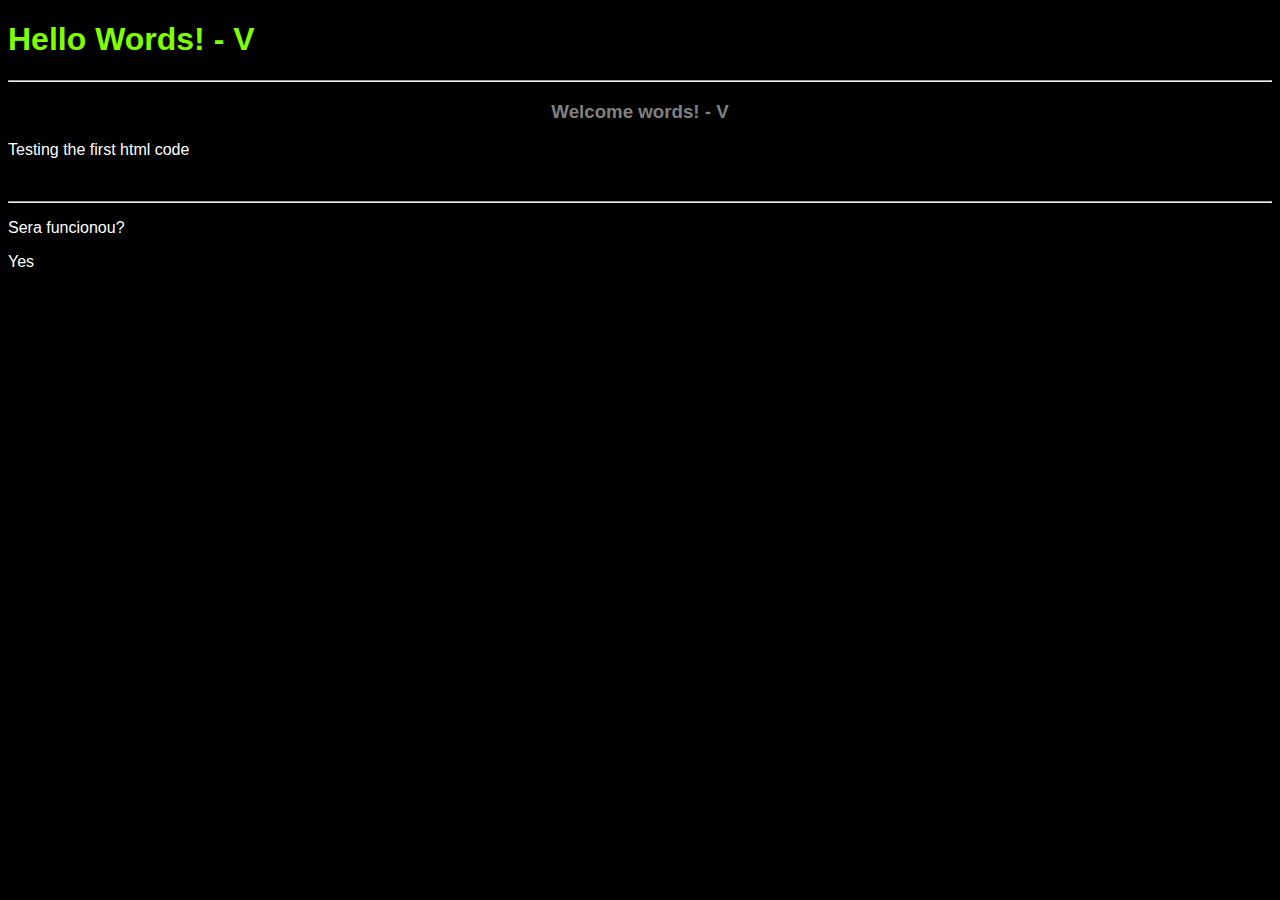
<file: firstCode/index.html>
<!DOCTYPE html>
<html lang="pt-BR">
  <head>
    <meta charset="UTF-8" />
    <meta name="viewport" content="width=device-width, initial-scale=1.0" />
    <title>First Code H-C</title>
    <link rel="stylesheet" href="css/style.css" />
  </head>
  <body>
    <h1>Hello Words! - V</h1>
    <hr />
    <!-- A tag <hr> é quebra de linha temática entre elementos HTML. 
      É exibido como uma linha horizontal separando os conteúdos de uma página web.
    -->
    <h3>Welcome words! - V</h3>
    <p>Testing the first html code</p>
    <br />
    <hr />
    <p>Sera funcionou?</p>
    <p>Yes</p>
  </body>
</html>
</file>
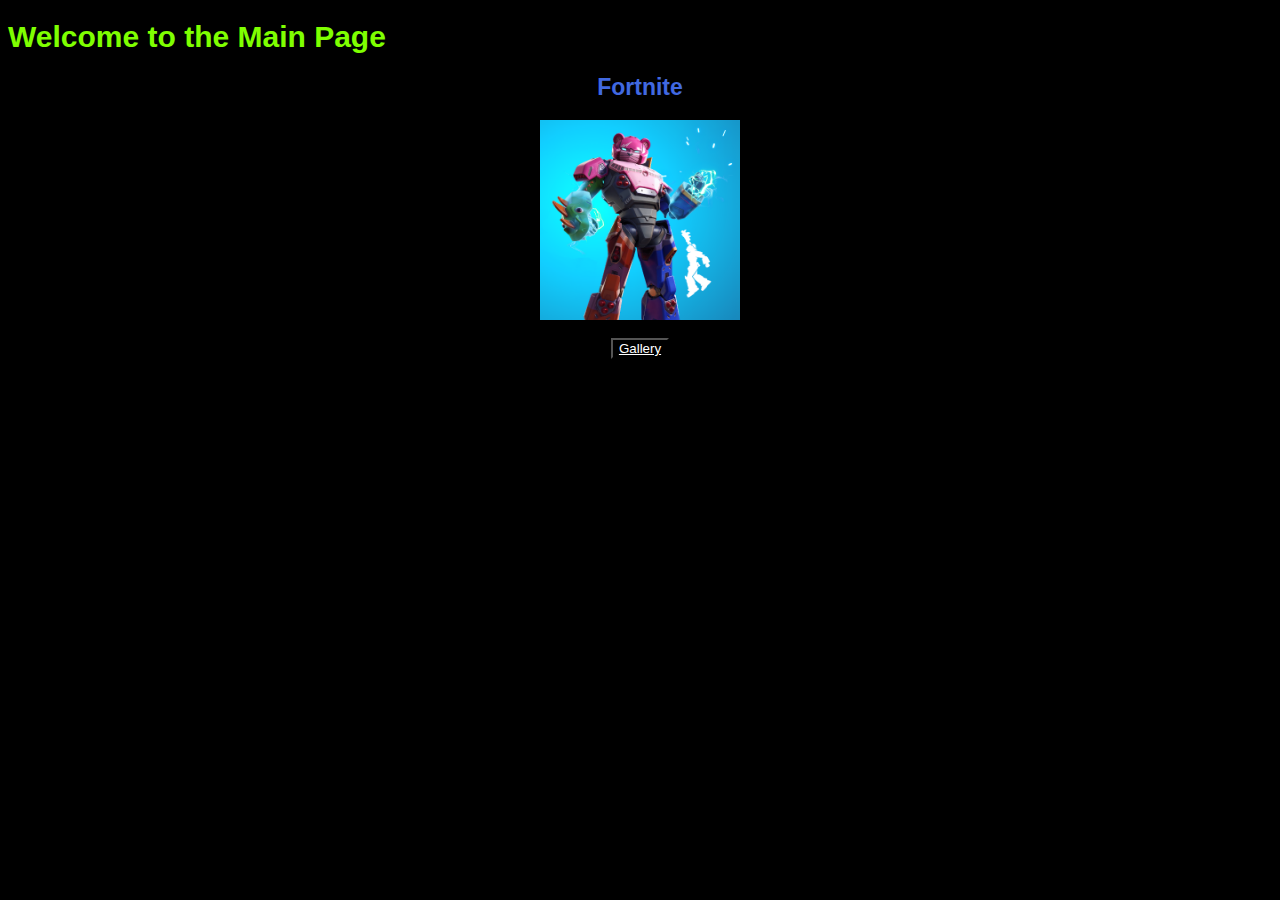
<file: fourthCode/index.html>
<!DOCTYPE html>
<html lang="pt-BR">
  <head>
    <meta charset="UTF-8" />
    <meta name="viewport" content="width=device-width, initial-scale=1.0" />
    <title>Fourth Code H-C</title>
    <!--STYLE-I : É ESTILO DE DE IMAGES-->
    <link rel="stylesheet" href="css/style-i.css" />
  </head>
  <body>
    <h1>Welcome to the Main Page</h1>

    <h2>Fortnite</h2>
    <img src="images/fortnite-robot-3-450.png" alt="Imagem do jogo fortnite" />

    <br />
    <!--LINK DA PAGINA GALERIA DO FORTNITE-->
    <button><a href="secondaryPages/gallery.html">Gallery</a></button>
  </body>
</html>
</file>
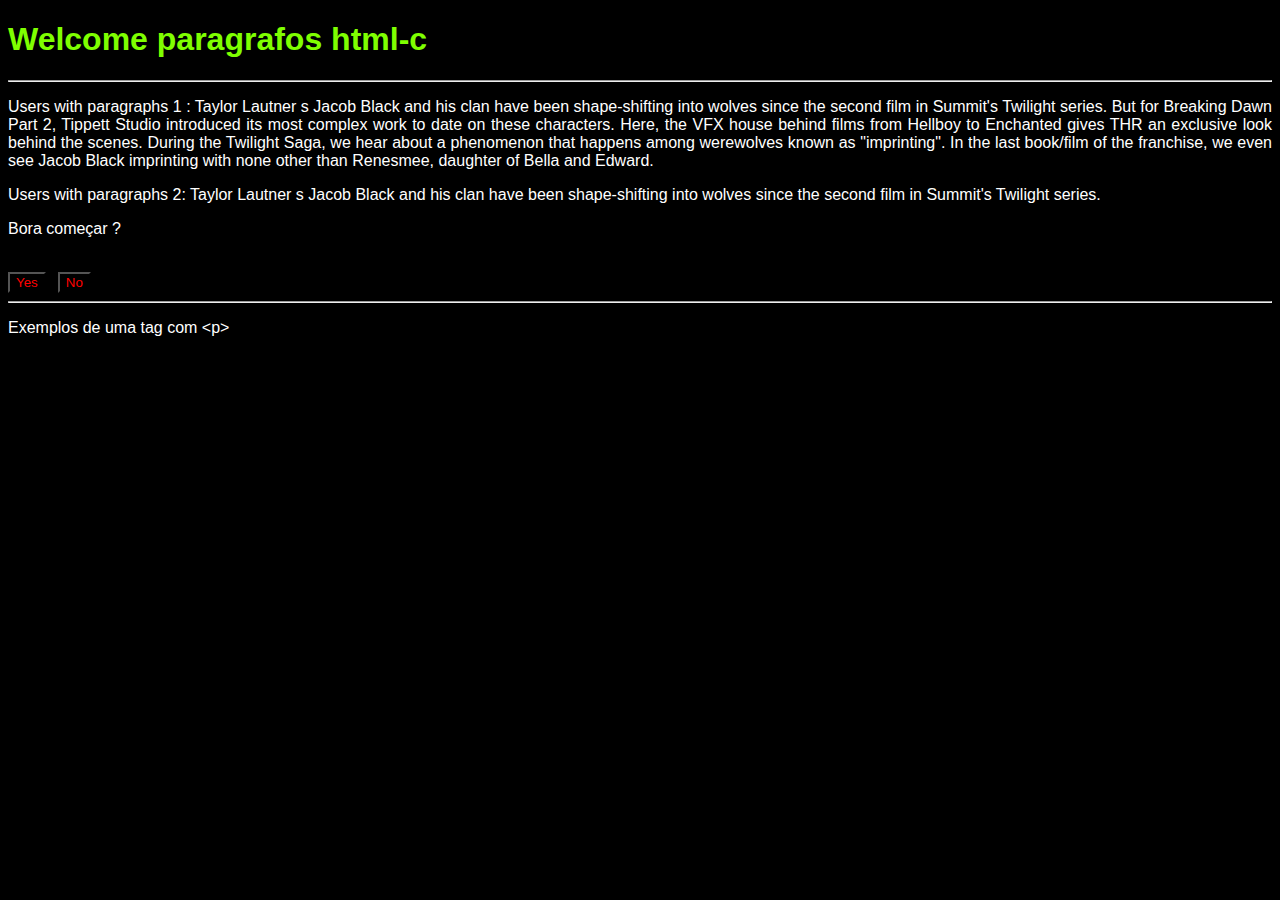
<file: secondCode/index.html>
<!DOCTYPE html>
<html lang="pt-BR">
  <head>
    <meta charset="UTF-8" />
    <meta name="viewport" content="width=device-width, initial-scale=1.0" />
    <title>Second Code H-C</title>
    <!--STYLE-P : É ESTILO DE PARAGRAFOS-->
    <link rel="stylesheet" href="css/style-p.css" />
  </head>
  <body>
    <h1>Welcome paragrafos html-c</h1>
    <hr />

    <p>
      Users with paragraphs 1 : Taylor Lautner s Jacob Black and his clan have
      been shape-shifting into wolves since the second film in Summit's Twilight
      series. But for Breaking Dawn Part 2, Tippett Studio introduced its most
      complex work to date on these characters. Here, the VFX house behind films
      from Hellboy to Enchanted gives THR an exclusive look behind the scenes.
      During the Twilight Saga, we hear about a phenomenon that happens among
      werewolves known as "imprinting". In the last book/film of the franchise,
      we even see Jacob Black imprinting with none other than Renesmee, daughter
      of Bella and Edward.
    </p>

    <p>
      Users with paragraphs 2: Taylor Lautner s Jacob Black and his clan have
      been shape-shifting into wolves since the second film in Summit's Twilight
      series.
    </p>

    <p>Bora começar ?</p>
    <br />
    <button>Yes</button>
    &nbsp;
    <button>No</button>

    <hr />

    <!--&lt - menor que: &gt - maior que-->
    <p>Exemplos de uma tag com &lt;p&gt;</p>
  </body>
</html>
</file>
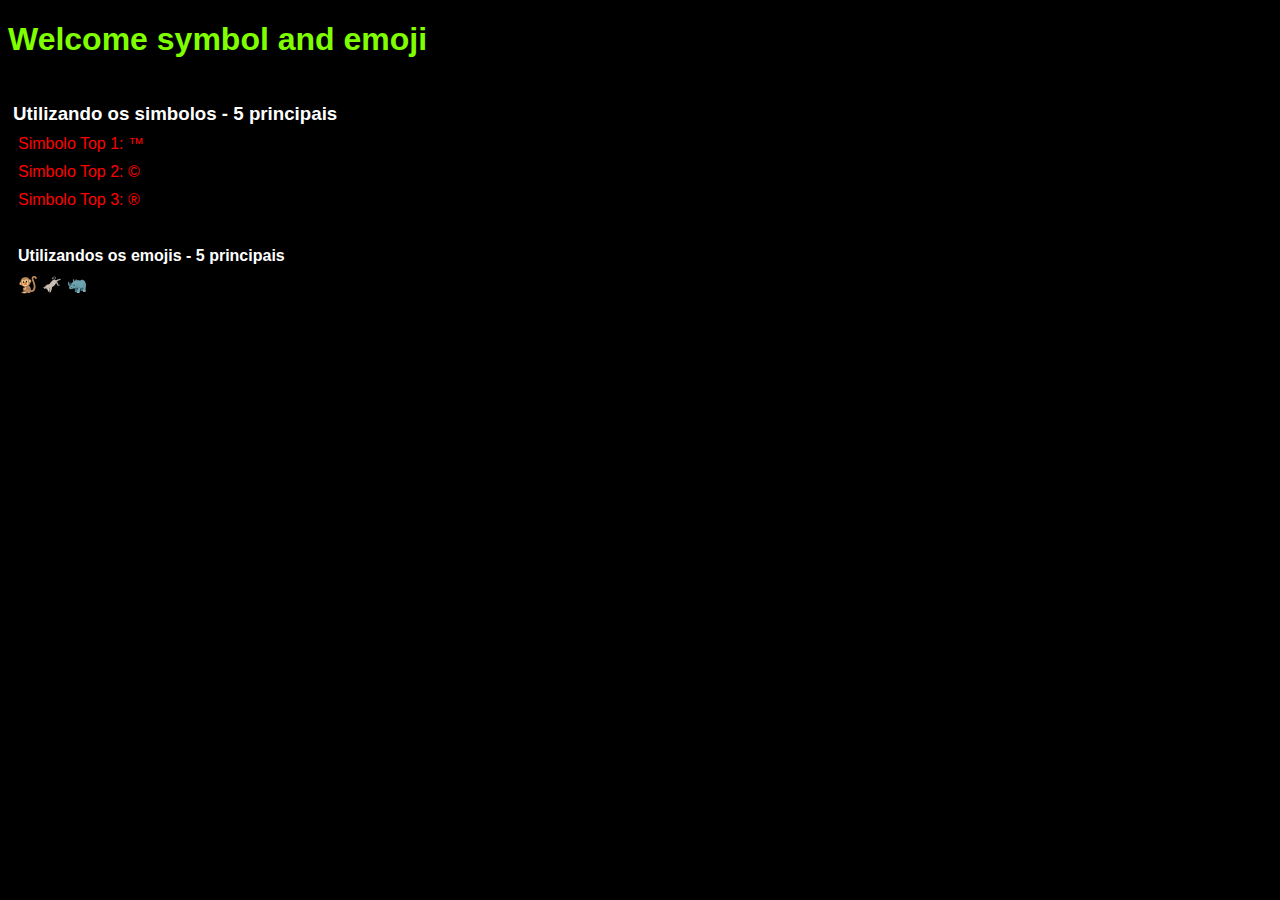
<file: thirdCode/index.html>
<!DOCTYPE html>
<html lang="pt-BR">
  <head>
    <meta charset="UTF-8" />
    <meta name="viewport" content="width=device-width, initial-scale=1.0" />
    <title>Third Code H-C</title>
    <!--STYLE-S-E : É ESTILO DE SIMBOLO E EMOJI-->
    <link rel="stylesheet" href="css/style-s-e.css" />
  </head>
  <body>
    <h1>Welcome symbol and emoji</h1>

    <br />
    <h3>Utilizando os simbolos - 5 principais</h3>
    <!--SEMPRE UTILIZAR SIMBOLOS - COLOCAR PRIMEIRO <&> -->
    <p>Simbolo Top 1: &trade;</p>
    <p>Simbolo Top 2: &copy;</p>
    <p>Simbolo Top 3: &reg;</p>

    <br />
    <h4>Utilizandos os emojis - 5 principais</h4>

    <!--SEMPRE UTILIZAR EMOJIS - COLOCAR PRIMEIRO <&#x> -->
    <p>&#x1F412;&nbsp;&#x1FACF;&nbsp;&#x1F98F;</p>
  </body>
</html>
</file>
<file: firstCode/css/style.css>
body {
  background: black;
}

h1 {
  color: chartreuse;
  font-family: Arial, Helvetica, sans-serif;
}

h3 {
  color: grey;
  text-align: center;
  font-family: "Gill Sans", "Gill Sans MT", Calibri, "Trebuchet MS", sans-serif;
}

p {
  color: white;
  font-family: "Gill Sans", "Gill Sans MT", Calibri, "Trebuchet MS", sans-serif;
}
</file>
<file: fourthCode/css/style-i.css>
body {
  background: black;
}

h1 {
  color: chartreuse;
  font-family: "Gill Sans", "Gill Sans MT", Calibri, "Trebuchet MS", sans-serif;
  font-size: 30px; /*2em é: 32px*/
}

h2 {
  color: royalblue;
  font-family: "Gill Sans", "Gill Sans MT", Calibri, "Trebuchet MS", sans-serif;
  font-size: 23px; /*1.5em é: 24px*/
  text-align: center;
}

img {
  width: 200px;
  height: 200px;
  margin: auto;
  display: block;
}

button {
  background: black;
  margin: auto;
  display: block;
}

a {
  color: white;
}
</file>
<file: secondCode/css/style-p.css>
body {
  background: black;
}

h1 {
  color: chartreuse;
  font-family: Arial, Helvetica, sans-serif;
}

p {
  color: white;
  font-family: "Gill Sans", "Gill Sans MT", Calibri, "Trebuchet MS", sans-serif;
  text-align: justify;
}

button {
  background: black;
  color: red;
  font-family: "Gill Sans", "Gill Sans MT", Calibri, "Trebuchet MS", sans-serif;
}
</file>
<file: thirdCode/css/style-s-e.css>
body {
  background: black;
}

h1 {
  color: chartreuse;
  font-family: Arial, Helvetica, sans-serif;
}

h3 {
  color: white;
  font-family: "Gill Sans", "Gill Sans MT", Calibri, "Trebuchet MS", sans-serif;
  margin: 5px;
}

p {
  color: red;
  font-family: "Gill Sans", "Gill Sans MT", Calibri, "Trebuchet MS", sans-serif;
  margin: 10px;
}

h4 {
  color: white;
  font-family: "Gill Sans", "Gill Sans MT", Calibri, "Trebuchet MS", sans-serif;
  margin: 10px;
}
</file>
